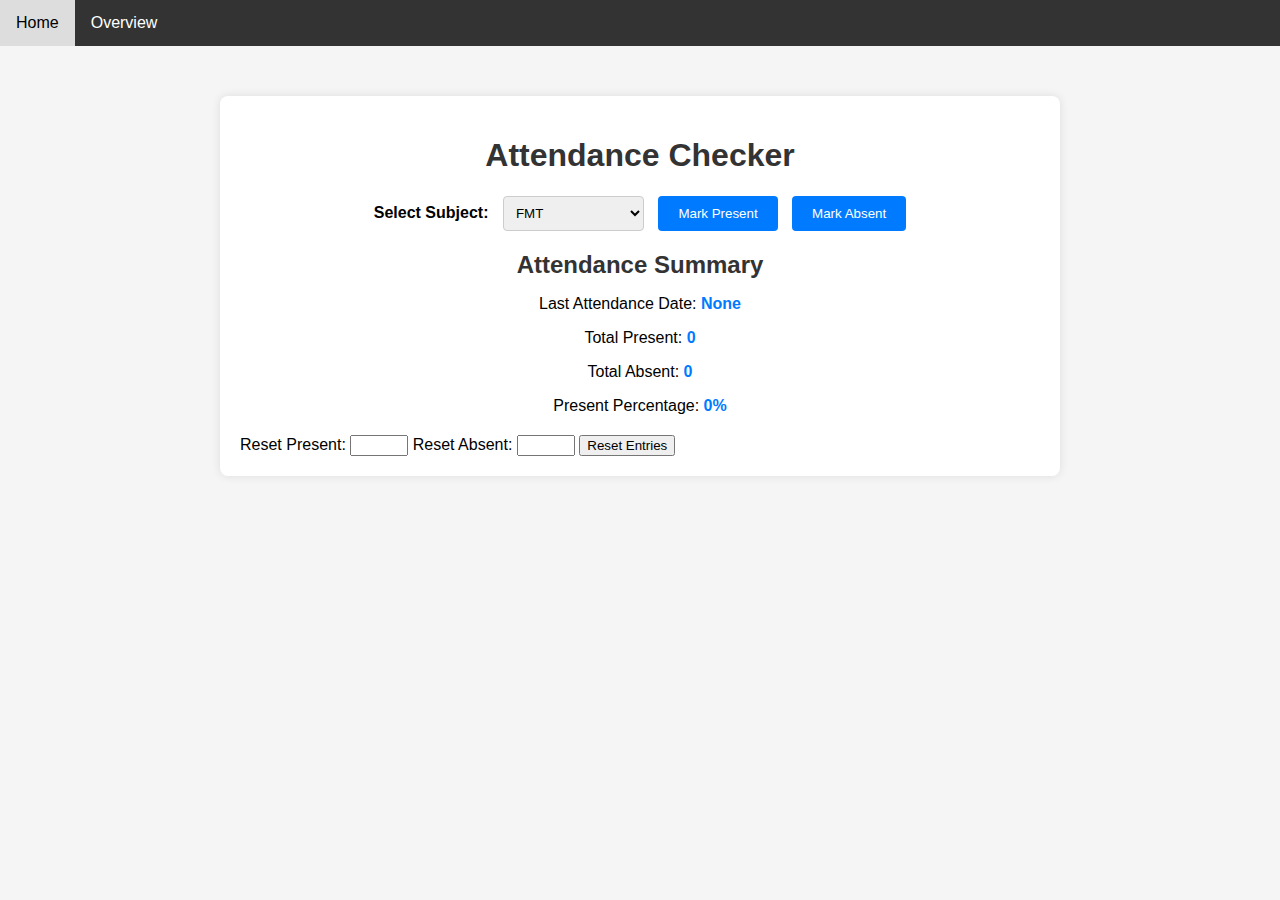
<file: index.html>
<!DOCTYPE html>
<html lang="en">
<head>
<meta charset="UTF-8">
<meta name="viewport" content="width=device-width, initial-scale=1.0">
<title>Attendance Checker</title>
<link rel="icon" href="/luffy_hat.jpg">
<link rel="stylesheet" type="text/css" href="styles.css">
</head>
<body>

  <div class="navbar">
    <a href="index.html">Home</a>
    <a href="overview.html">Overview</a>
  </div>

<div class="container">
  <h1>Attendance Checker</h1>
  <div class="attendance-form">
    <label for="subjectSelect">Select Subject:</label>
    <select id="subjectSelect" onchange="changeSubject()">
      <option value="subject1">FMT</option>
      <option value="subject2">FMT-P</option>
      <option value="subject3">Ophthalmology</option>
      <option value="subject4">Ophthalmology-P</option>
      <option value="subject5">ENT</option>
      <option value="subject6">ENT-P</option>
      <option value="subject7">CM</option>
      <option value="subject8">CM-P</option>
      <option value="subject9">Medicinne</option>
      <option value="subject10">Medicine-P</option>
      <option value="subject11">Surgery</option>
      <option value="subject12">Surgery-P</option>
      <option value="subject13">Obgy</option>
      <option value="subject14">Obgy-P</option>
      <option value="subject15">Paedia</option>
      <option value="subject16">Paedia-P</option>
      <option value="subject17">Ortho</option>
      <option value="subject18">Ortho-P</option>
      <option value="subject19">DVL</option>
      <option value="subject20">DVL-P</option>
      <option value="subject21">Radiology</option>
      <option value="subject22">Radiology-P</option>
      <option value="subject23">Psychiatry</option>
      <option value="subject24">Psychiatry-P</option>
      <option value="subject25">Anesthesia</option>
      <option value="subject26">Anesthesia-P</option>
    </select>
    <button onclick="toggleAttendance('Present')">Mark Present</button>
    <button onclick="toggleAttendance('Absent')">Mark Absent</button>
  </div>

  <div class="attendance-summary" id="attendanceSummary">
    <h2>Attendance Summary</h2>
    <p>Last Attendance Date: <span id="lastAttendanceDate">None</span></p>
    <p>Total Present: <span id="totalPresent">0</span></p>
    <p>Total Absent: <span id="totalAbsent">0</span></p>
    <p>Present Percentage: <span id="presentPercentage">0%</span></p>
    <p id="extrasAvailable"></p>
  </div>

  <div class="reset-button">
    <label for="resetPresent">Reset Present:</label>
    <input class="input-bar" type="number" id="resetPresent" min="0">
    <label for="resetAbsent">Reset Absent:</label>
    <input class="input-bar" type="number" id="resetAbsent" min="0">
    <button onclick="resetAttendance()">Reset Entries</button>
  </div>
</div>

<script src="script.js"></script>

</body>
</html>
</file>
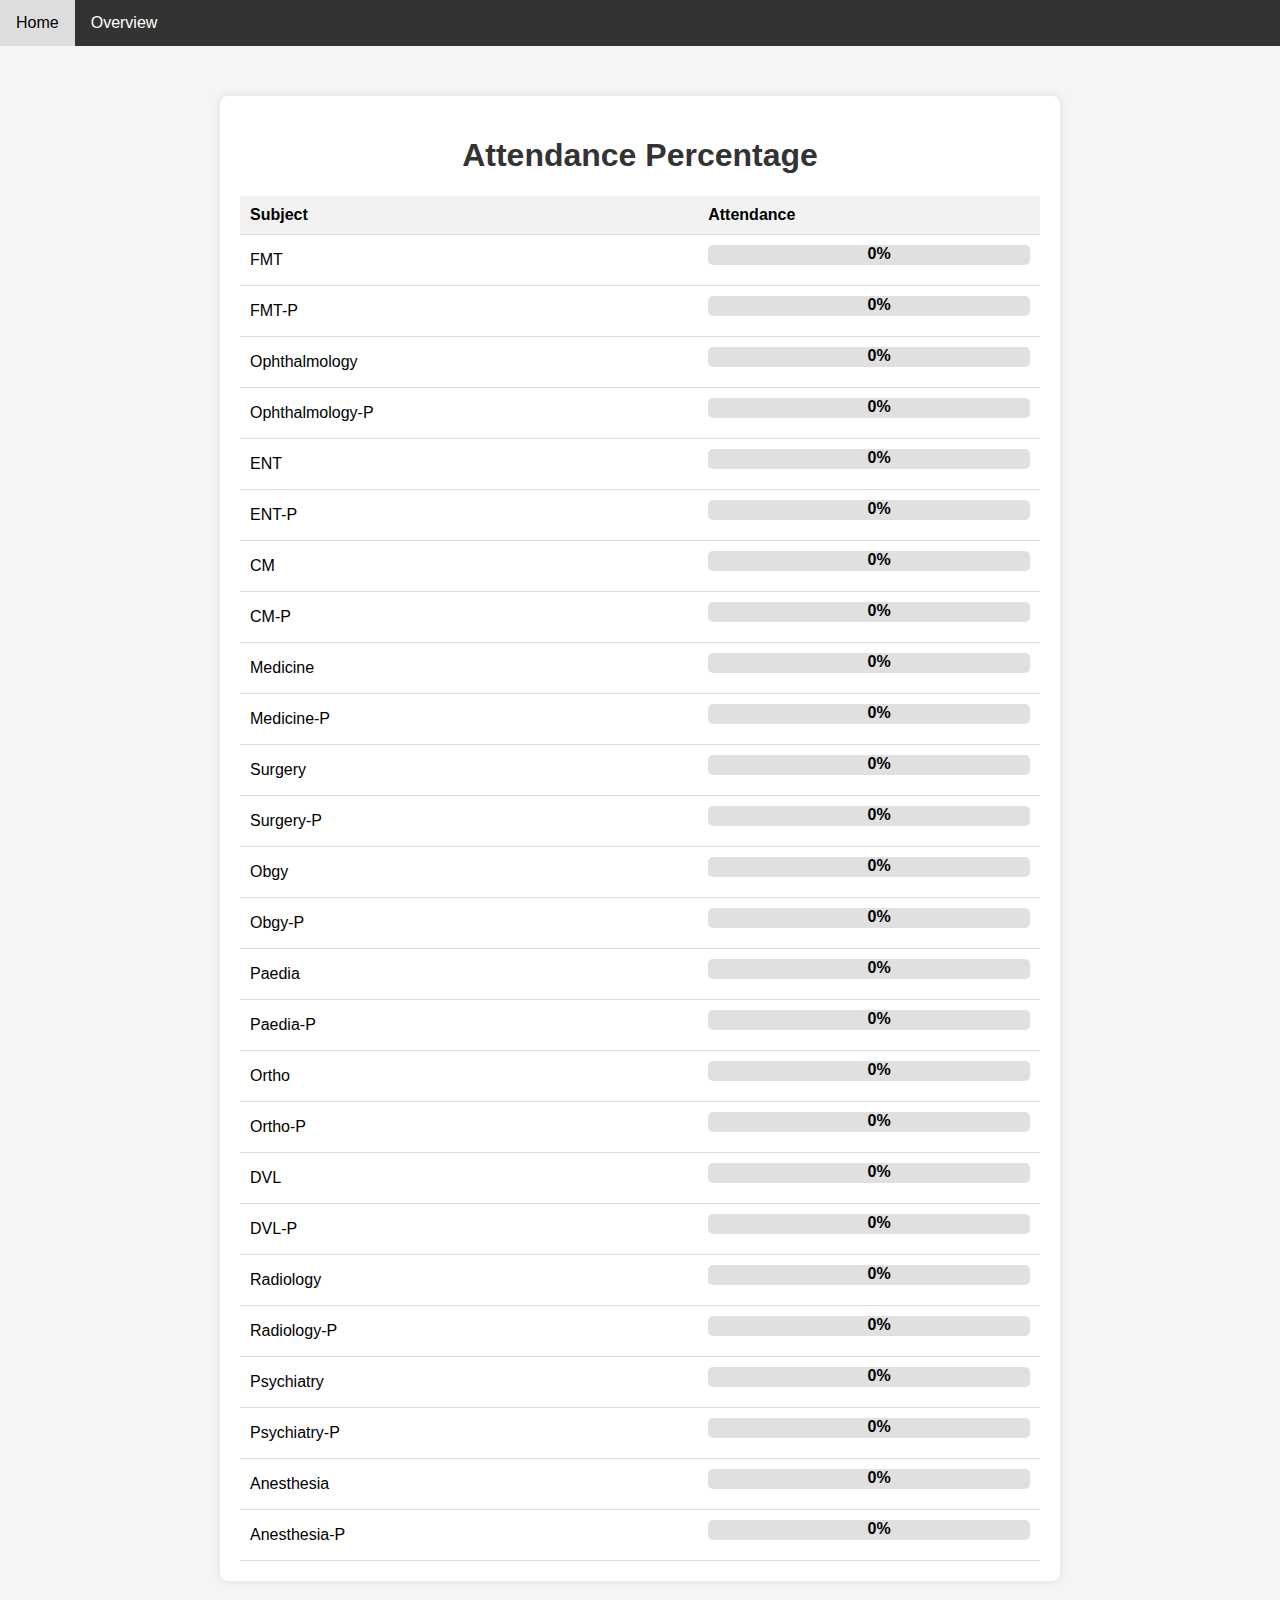
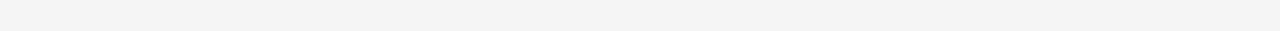
<file: overview.html>
<!DOCTYPE html>
<html lang="en">
<head>
<meta charset="UTF-8">
<meta name="viewport" content="width=device-width, initial-scale=1.0">
<title>Attendance Percentage</title>
<link rel="icon" href="/luffy_hat.jpg">
<link rel="stylesheet" type="text/css" href="styles.css">
<style>
  /* Styles for the navbar, container, and table */
  .meter-container {
    position: relative;
    width: 100%;
    height: 20px;
    background: #e0e0e0;
  }

  .meter-bar {
    height: 100%;
  }

  .meter-bar.green {
    background: green;
  }

  .meter-bar.red {
    background: red;
  }

  .percentage {
    position: absolute;
    top: 0;
    left: 50%;
    transform: translateX(-50%);
    font-weight: bold;
  }
</style>
</head>
<body>

<div class="navbar">
  <a href="index.html">Home</a>
  <a href="overview.html">Overview</a>
</div>

<div class="container">
  <h1>Attendance Percentage</h1>
  <div class="attendance-percentage">
    <table>
      <thead>
        <tr>
          <th>Subject</th>
          <th>Attendance</th>
        </tr>
      </thead>
      <tbody id="attendancePercentageTableBody">
        <!-- Attendance percentage meter bars for each class will be populated here -->
      </tbody>
    </table>
  </div>
</div>

<script src="script.js"></script>
<script>
window.onload = function() {
  // Define array of subject names
  const subjects = ["FMT", "FMT-P", "Ophthalmology", "Ophthalmology-P", "ENT", "ENT-P", "CM", "CM-P", "Medicine", "Medicine-P", "Surgery", "Surgery-P", "Obgy", "Obgy-P", "Paedia", "Paedia-P", "Ortho", "Ortho-P", "DVL", "DVL-P", "Radiology", "Radiology-P", "Psychiatry", "Psychiatry-P", "Anesthesia", "Anesthesia-P"];

  // Function to calculate attendance percentage for each class
  function calculateAttendancePercentage(attendanceData) {
    const totalDays = attendanceData.present + attendanceData.absent;
    return totalDays > 0 ? ((attendanceData.present / totalDays) * 100).toFixed(2) : 0;
  }

  // Function to get the required minimum attendance percentage for a subject
  function getRequiredPercentage(index) {
    return (index % 2 === 0) ? 75 : 80;
  }

  // Function to populate attendance percentage meter bars for each class
  function populateAttendancePercentage() {
    const attendancePercentageTableBody = document.getElementById('attendancePercentageTableBody');

    // Loop through each class
    subjects.forEach((subject, index) => {
      const subjectKey = `subject${index + 1}`;
      const attendanceData = JSON.parse(localStorage.getItem(`${subjectKey}_attendanceData`)) || { "present": 0, "absent": 0 };
      const attendancePercentage = calculateAttendancePercentage(attendanceData);
      const requiredPercentage = getRequiredPercentage(index);

      // Determine meter bar color based on attendance percentage
      const barColorClass = attendancePercentage < requiredPercentage ? 'red' : 'green';

      // Create table row with meter bar and percentage
      const row = document.createElement('tr');
      row.innerHTML = `<td>${subject}</td><td><div class="meter-container"><div class="meter-bar ${barColorClass}" style="width: ${attendancePercentage}%;"></div><div class="percentage">${attendancePercentage}%</div></div></td>`;
      attendancePercentageTableBody.appendChild(row);
    });
  }

  // Call function to populate attendance percentage meter bars
  populateAttendancePercentage();
};
</script>

</body>
</html>
</file>
<file: styles.css>
body {
  font-family: Arial, sans-serif;
  background-color: #f5f5f5;
  margin: 0;
  padding: 0;
}

.container {
  max-width: 800px;
  margin: 50px auto;
  background-color: #fff;
  padding: 20px;
  border-radius: 8px;
  box-shadow: 0px 0px 10px rgba(0, 0, 0, 0.1);
}

h1 {
  text-align: center;
  color: #333;
}

.attendance-form {
  margin-bottom: 20px;
  text-align: center;
}

.attendance-form label {
  font-weight: bold;
  margin-right: 10px;
}

.attendance-form select {
  padding: 8px;
  border: 1px solid #ccc;
  border-radius: 4px;
}

.attendance-form button {
  padding: 10px 20px;
  margin-left: 10px;
  border: none;
  border-radius: 4px;
  background-color: #007bff;
  color: #fff;
  cursor: pointer;
  transition: background-color 0.3s;
}

.attendance-form button:hover {
  background-color: #0056b3;
}

.attendance-summary {
  text-align: center;
}

.attendance-summary h2 {
  margin-bottom: 10px;
  color: #333;
}

.attendance-summary p {
  margin-bottom: 5px;
}

.attendance-summary span {
  font-weight: bold;
  color: #007bff;
}

.reset-button{
  margin-top: 20px;
}
.input-bar{
  width: 50px;
}

.navbar {
  background-color: #333; /* Background color */
  overflow: hidden;
}

.navbar a {
  float: left; /* Float the links to the left */
  display: block;
  color: white; /* Text color */
  text-align: center; /* Center align the text */
  padding: 14px 16px; /* Padding around the links */
  text-decoration: none; /* Remove underline from links */
}

.navbar a:hover {
  background-color: #ddd; /* Background color on hover */
  color: black; /* Text color on hover */
}
.meter-container {
  display: flex;
  align-items: center;
  background-color: #f0f0f0;
  border-radius: 5px;
  margin-bottom: 10px;
  overflow: hidden;
  height: 25px;
}

.meter-bar {
  height: 100%;
  transition: width 0.3s ease-in-out;
}

.percentage {
  text-align: center;
  color: black;
  font-weight: bold;
  margin-left: 10px;
}

.green {
  background-color: #4caf50; /* Green */
}

.red {
  background-color: #f44336; /* Red */
}

table {
  width: 100%;
  border-collapse: collapse;
  margin-top: 20px;
}

th, td {
  padding: 10px;
  text-align: left;
  border-bottom: 1px solid #ddd;
}

th {
  background-color: #f2f2f2;
}
</file>
